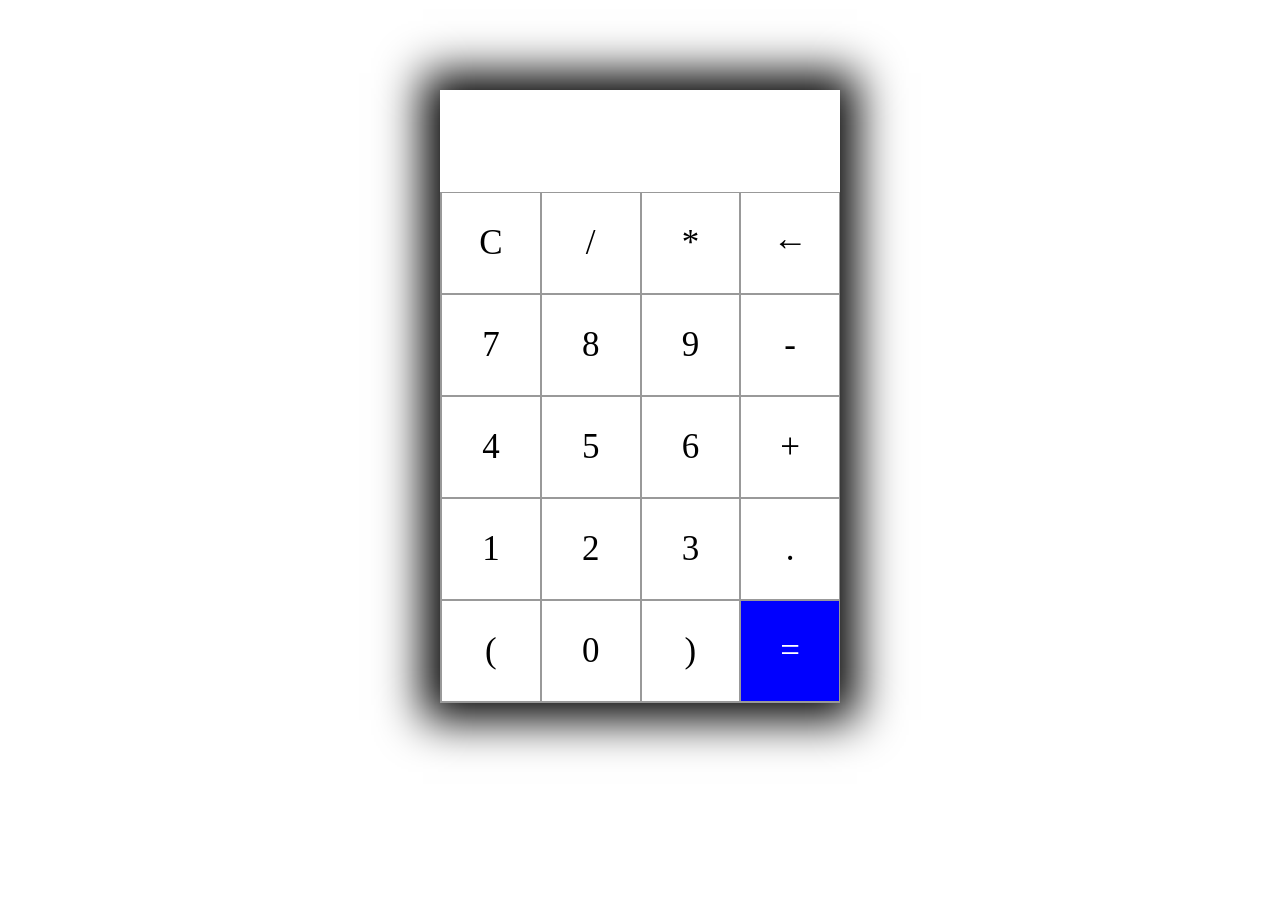
<file: index.html>
<html>
<head>
    <title>Calculator</title>
    <link rel="stylesheet" href="style.css">
</head>
<body>
    <section>
        <div class="container">
            <div id="display"></div>
            <div class="buttons">
                <div class="button">C</div>
                <div class="button">/</div>
                <div class="button">*</div>
                <div class="button">&larr;</div>
                <div class="button">7</div>
                <div class="button">8</div>
                <div class="button">9</div>
                <div class="button">-</div>
                <div class="button">4</div>
                <div class="button">5</div>
                <div class="button">6</div>
                <div class="button">+</div>
                <div class="button">1</div>
                <div class="button">2</div>
                <div class="button">3</div>
                <div class="button">.</div>
                <div class="button">(</div>
                <div class="button">0</div>
                <div class="button">)</div>
                <div id="equal" class="button">=</div>
            </div>
        </div>
    </section>
    <script src="index.js"></script>
</body>
</html>
</file>
<file: style.css>
.container {
    max-width: 400px;
    margin: 10vh auto 0 auto;
    box-shadow: 0px 0px 43px 17px black;
}

#display {
    text-align: right;
    height: 70px;
    line-height: 70px;
    padding: 16px 8px;
    font-size: 25px;
}

.buttons {
    display: grid;
    border-bottom: 1px solid #999;
    border-left: 1px solid#999;
    grid-template-columns: 1fr 1fr 1fr 1fr;
}

.buttons > div {
    border-top: 1px solid #999;
    border-right: 1px solid#999;
}

.button {
    border: 0.5px solid #999;
    line-height: 100px;
    text-align: center;
    font-size: 35px;
    cursor: pointer;
}

#equal {
    background-color: blue;
    color: white;
}

.button:hover {
    background-color: skyblue;
    color: black;
    transition: 0.5s ease-in-out;
}
</file>
